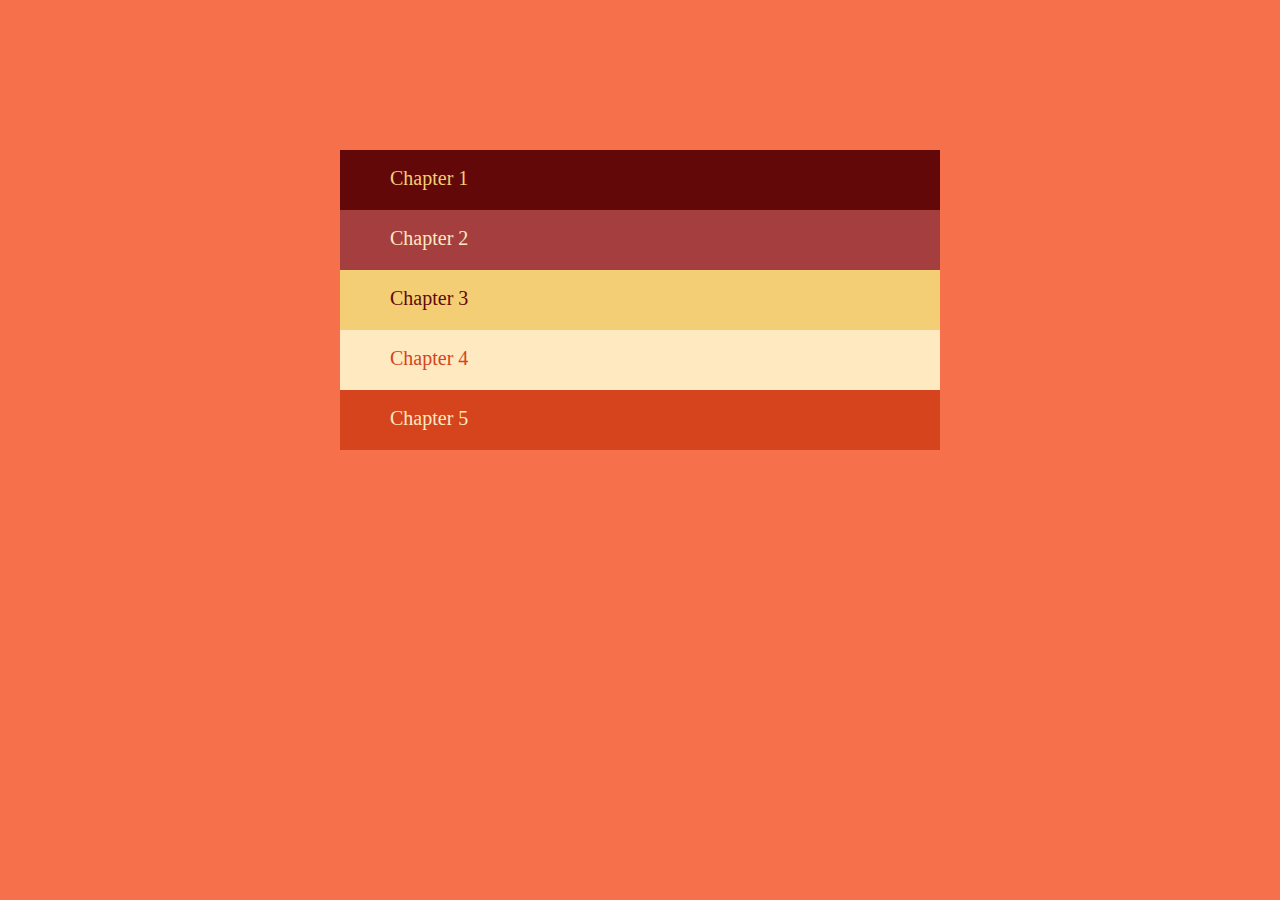
<file: index.html>
<!DOCTYPE html>
<html lang="en">
<head>
    <meta charset="UTF-8">
    <meta http-equiv="X-UA-Compatible" content="IE=edge">
    <meta name="viewport" content="width=device-width, initial-scale=1.0">
    <link rel="stylesheet" href="./style.css">
    <script src="https://cdnjs.cloudflare.com/ajax/libs/jquery/3.6.0/jquery.min.js"></script>
    <title>Document</title>
</head>
<body>
    <section class="accordion">       
        <div class="item">
             <h3>Chapter 1</h3>
        </div>
             <p>?</p>
             <p>hjgfhnd</p>
         <div class="item">
             <h3>Chapter 2</h3>
        </div>
         <p>Lorem ipsum, dolor sit amet consectetur adipisicing elit. Similique ipsa ut corporis blanditiis fugiat a recusandae deserunt ratione, quia, magnam ducimus quae consectetur, repellendus minima eaque aliquam. At explicabo vel quaerat cumque saepe fuga, autem enim aspernatur voluptatibus tempore distinctio velit eos, minima facilis obcaecati sit, perferendis esse. Excepturi, esse.</p>
         <div class="item">
             <h3>Chapter 3</h3>
        </div>
             <p>Lorem ipsum dolor sit amet, consectetur adipisicing elit. Odit, consequatur reprehenderit harum dolorem, quos tenetur autem eum blanditiis nulla magni unde tempore! Aut doloremque nisi in voluptatem, accusantium ea repudiandae magni deserunt sit? Repellat odit adipisci ipsa qui assumenda quia nesciunt, ea esse alias fugiat neque asperiores dicta ipsam dignissimos fugit reiciendis numquam molestiae minima vel accusamus! Mollitia, eveniet neque. Quos repellendus tempore consequuntur, aperiam vero temporibus perferendis fugiat tenetur impedit aliquid, ut deserunt illo fugit aspernatur perspiciatis officiis maxime fuga, culpa ratione consectetur veritatis labore? Dolor ea quasi aliquam voluptatum laudantium. Rem id quidem sint sapiente? Magni, aspernatur quaerat!</p>
         <div class="item">
             <h3>Chapter 4</h3>
        </div>
             <p>Lorem ipsum, dolor sit amet consectetur adipisicing elit. Doloribus unde quasi dolorem, quidem quaerat sequi quia nobis non aspernatur pariatur aperiam sapiente neque ipsa velit exercitationem eaque maxime eveniet magni odio recusandae amet officiis consequatur similique. Minus quod nihil nostrum labore corrupti aliquid iusto, dolorum, accusamus neque praesentium corporis doloribus ea necessitatibus sed suscipit architecto esse ad voluptatum minima. Voluptate neque totam excepturi, eos quaerat suscipit autem vero amet eaque.</p>
         <div class="item">                      
             <h3>Chapter 5</h3>
        </div>
            <p>Lorem ipsum, dolor sit amet consectetur adipisicing elit. Voluptatum qui accusantium mollitia, quia numquam ipsam sit itaque consequuntur, molestiae illum quidem nam doloremque voluptates ex maxime, modi minus aliquid commodi. Quia consequatur neque explicabo! Vero maxime reiciendis impedit architecto quasi voluptate officiis officia incidunt a, id ipsum harum, aspernatur quisquam placeat assumenda. Magni id debitis, numquam accusamus ratione, animi ex beatae, nobis voluptatem assumenda perspiciatis magnam error veniam repudiandae sunt molestias eaque aliquid! Explicabo ipsum libero assumenda quaerat voluptate est.</p>
    </section>
    <script>
        (function ($) {
    'use strict';
    $('.item').on("click", function () {
        $(this).next().slideToggle(100);
        $('p').not($(this).next()).slideUp('fast');
    });
}(jQuery));
    </script>
</body>
</html>
</file>
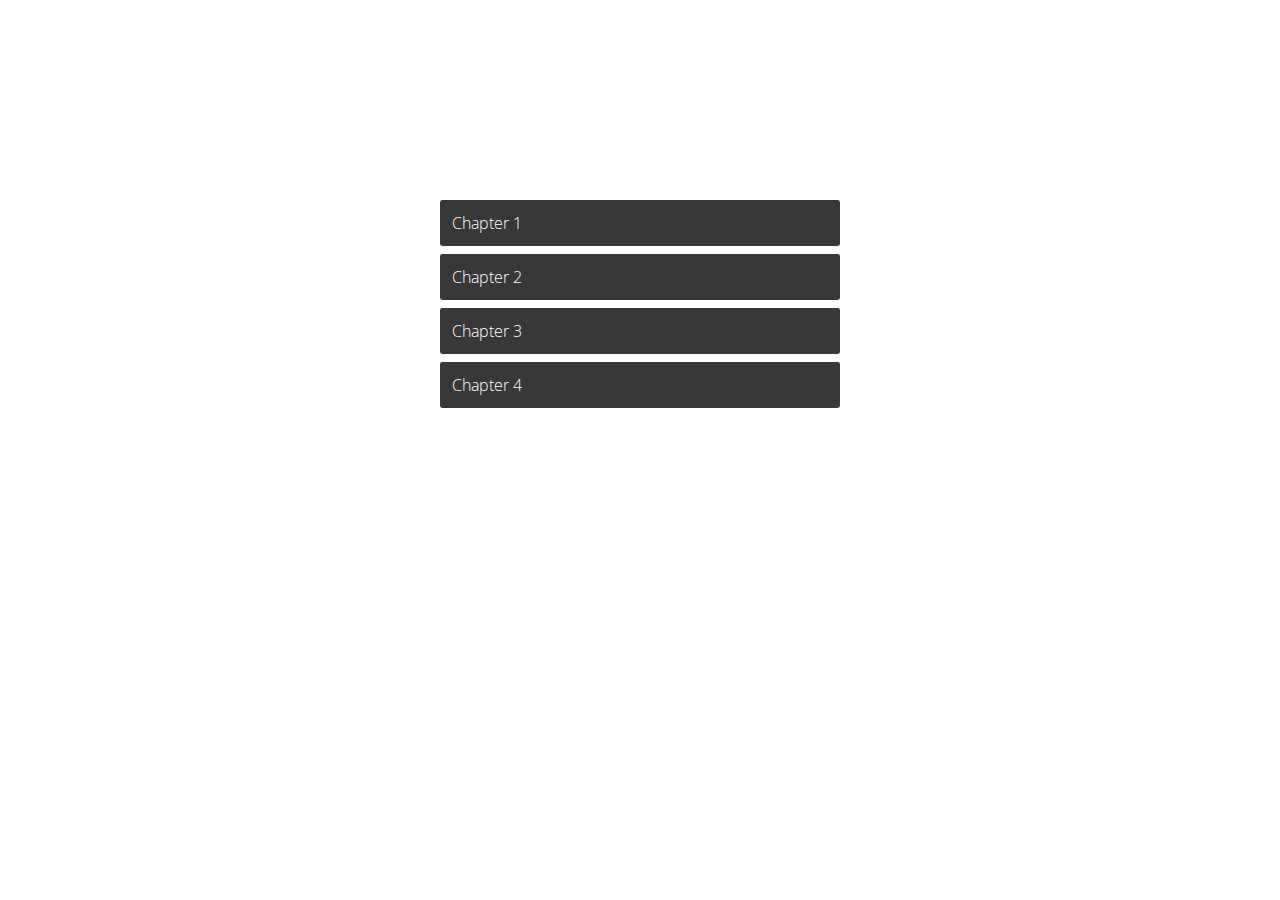
<file: index-copy.html>
<!DOCTYPE html>
<html lang="en">
<head>
    <meta charset="UTF-8">
    <meta http-equiv="X-UA-Compatible" content="IE=edge">
    <meta name="viewport" content="width=device-width, initial-scale=1.0">
    <link rel="stylesheet" href="./style-copy.css">
    <script src="https://cdnjs.cloudflare.com/ajax/libs/jquery/3.6.0/jquery.min.js"></script>
    <title>Document</title>
</head>
<body>

<ul class="accordion">
  <li>
    <a class="toggle" href="javascript:void(0);">Chapter 1</a>
    <ul class="inner">
      <li>sub-topic 1</li>
      <li>sub-topic 2</li>
      <li>sub-topic 3</li>
    </ul>
  </li>
  
  <li>
    <a class="toggle" href="javascript:void(0);">Chapter 2</a>
    <ul class="inner">
      <li>sub-topic 1</li>
      <li>sub-topic 2</li>
      <li>sub-topic 3</li>
    </ul>
  </li>
  
  <li>
    <a class="toggle" href="javascript:void(0);">Chapter 3</a>
    <ul class="inner">
      <li>
        <a href="#" class="toggle">sub-topic 1</a>
        <div class="inner">
          <p>
            Lorem ipsum dolor sit amet, consectetur adipiscing elit. Maecenas tempus placerat fringilla. Duis a elit et dolor laoreet volutpat. Aliquam ultrices mauris id mattis imperdiet. Aenean cursus ultrices justo et varius. Suspendisse aliquam orci id dui dapibus
            blandit. In hac habitasse platea dictumst. Sed risus velit, pellentesque eu enim ac, ultricies pretium felis.
          </p>
        </div>
      </li>
      
      <li>
        <a href="#" class="toggle">sub-topic 2</a>
        <div class="inner">
          <p>
            Lorem ipsum dolor sit amet consectetur adipisicing elit. Ad doloremque vel cumque sunt nulla natus commodi ipsa quo vero consequuntur at,
            et perferendis modi distinctio quos inventore. Esse, nobis hic!
          </p>
        </div>
      </li>
      
      <li>sub-topic 3</li>
    </ul>
  </li>
  
  <li>
    <a class="toggle" href="javascript:void(0);">Chapter 4</a>
    <ul class="inner">
      <li>
        <a href="#" class="toggle">Sub-topic 1</a>
        <ul class="inner">
          <li>
            <a href="#" class="toggle">Inside accordion</a>
            <div class="inner">
              <p>
                Lorem ipsum dolor sit amet consectetur adipisicing elit. Quae culpa error ut impedit provident quia exercitationem nulla dolorem! Aliquam, quasi.
              </p>
              <p>
                Lorem ipsum dolor sit amet, consectetur adipiscing elit. Maecenas tempus placerat fringilla. Duis a elit et dolor laoreet volutpat. Aliquam ultrices mauris id mattis imperdiet. Aenean cursus ultrices justo et varius. Suspendisse aliquam orci id dui dapibus
                blandit. In hac habitasse platea dictumst. Sed risus velit, pellentesque eu enim ac, ultricies pretium felis.
              </p>
            </div>
          </li>
        </ul>
      </li>
      
      <li>sub-topic 2</li>
      
      <li>sub-topic 3</li>
    </ul>
  </li>
</ul>
<script>
    $('.toggle').click(function(e) {
  	e.preventDefault();
  
    var $this = $(this);
  
    if ($this.next().hasClass('show')) {
        $this.next().removeClass('show');
        $this.next().slideUp(350);
    } else {
        $this.parent().parent().find('li .inner').removeClass('show');
        $this.parent().parent().find('li .inner').slideUp(350);
        $this.next().toggleClass('show');
        $this.next().slideToggle(350);
    }
});
</script>
</body>
</html>
</file>
<file: style.css>
@font-face {
  font-family: "JF Flat Regular";
  src: url("https://f9ir.github.io/acc/acc/font/JF-Flat-regular.eot");
  src: url("https://f9ir.github.io/acc/acc/font/JF-Flat-regular.eot?#iefix") format("embedded-opentype"), url("https://f9ir.github.io/acc/acc/font/JF-Flat-regular.svg#JF Flat Regular") format("svg"), url("https://f9ir.github.io/acc/acc/font/JF-Flat-regular.woff") format("woff"), url("https://f9ir.github.io/acc/acc/font/JF-Flat-regular.ttf") format("truetype");
  font-weight: normal;
  font-style: normal;
}

body {
  background: #f6704b;
}

* {
  margin: 0;
  padding: 0;
}

.accordion {
  margin: 150px auto;
  width: 600px;
  background: #ccc;
  cursor: pointer;
}

.accordion .item {
  height: 60px;
  -webkit-transition: all ease 400ms;
  transition: all ease 400ms;
}

.accordion .item h3 {
  display: inline-block;
  vertical-align: middle;
  height: 100%;
  padding-left: 50px;
  font-family: "JF Flat Regular";
  font-size: 20px;
  font-weight: 400;
}

.accordion .item h3:before {
  content: "";
  display: inline-block;
  vertical-align: middle;
  height: 100%;
}

.accordion .item:first-of-type {
  background: #620808;
  color: #f4ce74;
}

.accordion .item:nth-of-type(2) {
  background: #a53f3f;
  color: #ffe9c1;
}

.accordion .item:nth-of-type(3) {
  background: #f4ce74;
  color: #620808;
}

.accordion .item:nth-of-type(4) {
  background: #ffe9c1;
  color: #d5441c;
}

.accordion .item:last-of-type {
  background: #d5441c;
  color: #ffe9c1;
}

.accordion p {
  font-family: "JF Flat Regular";
  font-size: 18px;
  font-weight: 400;
  padding: 15px;
  display: none;
  -webkit-box-shadow: inset 0 3px 7px rgba(0, 0, 0, 0.2);
          box-shadow: inset 0 3px 7px rgba(0, 0, 0, 0.2);
}

.accordion p:first-of-type {
  background: #620808;
  color: #f4ce74;
}

.accordion p:nth-of-type(2) {
  background: #a53f3f;
  color: #ffe9c1;
}

.accordion p:nth-of-type(3) {
  background: #f4ce74;
  color: #620808;
}

.accordion p:nth-of-type(4) {
  background: #ffe9c1;
  color: #d5441c;
}

.accordion p:last-of-type {
  background: #d5441c;
  color: #ffe9c1;
}
/*# sourceMappingURL=style.css.map */
</file>
<file: style-copy.css>
@import url("https://fonts.googleapis.com/css?family=Pacifico|Open+Sans:300,400,600");
* {
  -webkit-box-sizing: border-box;
          box-sizing: border-box;
  font-family: 'Open Sans',sans-serif;
  font-weight: 300;
}

.accordion {
  margin: 200px 0;
}

a {
  text-decoration: none;
  color: inherit;
}

p {
  font-size: 1.1em;
  margin: 1em 0;
}

.description {
  margin: 1em auto 2.25em;
}

body {
  width: 40%;
  min-width: 300px;
  max-width: 400px;
  margin: 1.5em auto;
  color: #333;
}

h1 {
  font-family: 'Pacifico', cursive;
  font-weight: 400;
  font-size: 2.5em;
}

ul {
  list-style: none;
  padding: 0;
}

ul .inner {
  padding-left: 1em;
  overflow: hidden;
  display: none;
}

ul .inner .show {
  /*display: block;*/
}

ul li {
  margin: .5em 0;
}

ul li a.toggle {
  width: 100%;
  display: block;
  background: rgba(0, 0, 0, 0.78);
  color: #fefefe;
  padding: .75em;
  border-radius: 0.15em;
  -webkit-transition: background .3s ease;
  transition: background .3s ease;
}

ul li a.toggle:hover {
  background: rgba(0, 0, 0, 0.9);
}
/*# sourceMappingURL=style-copy.css.map */
</file>
